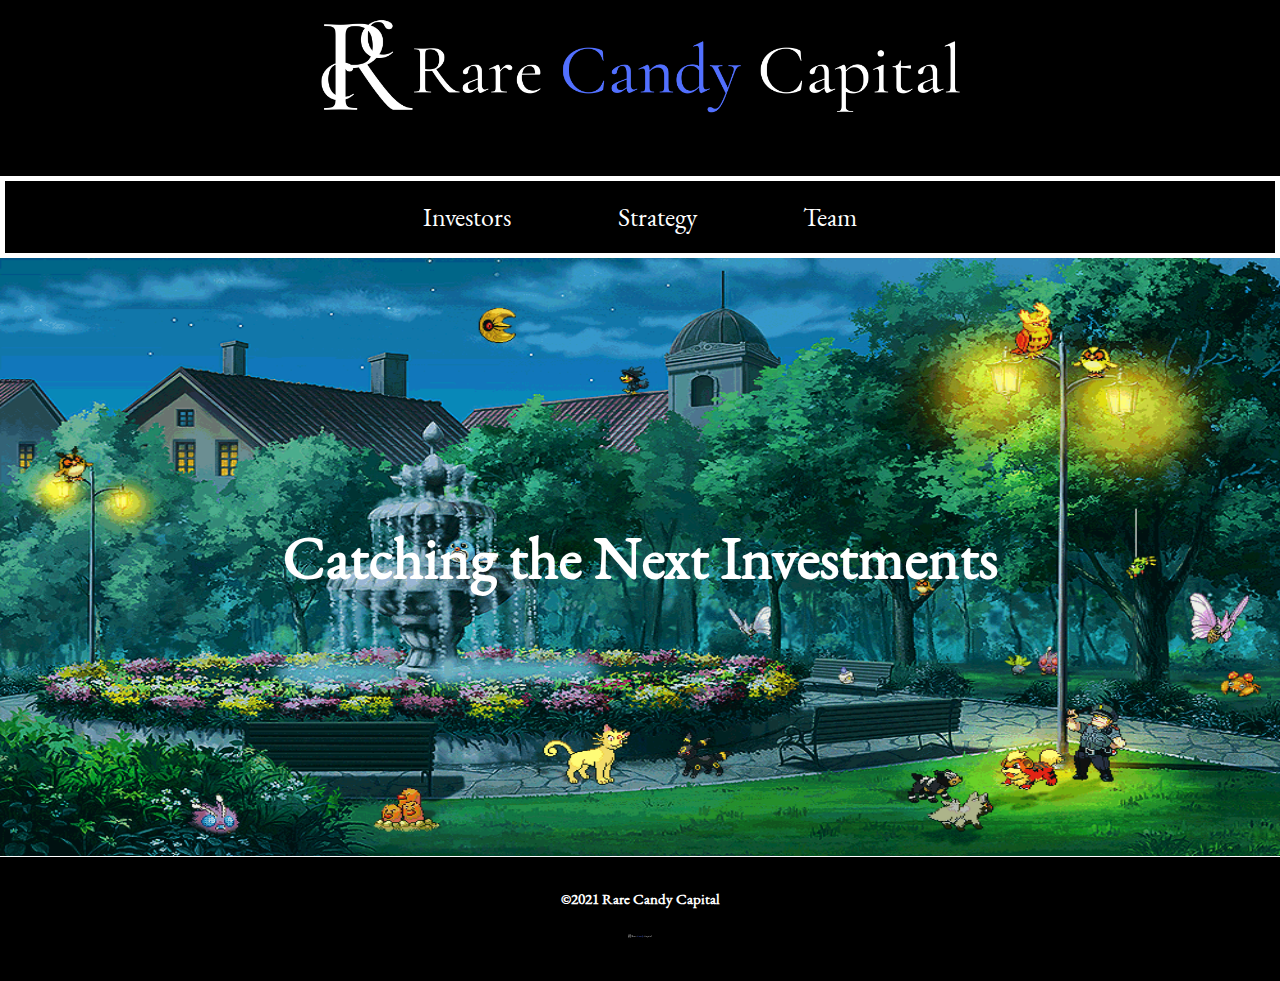
<file: index.html>
<!DOCTYPE html>
<html class = "home">
    <head> 
        <meta charset="utf-8">
        <!--responsive layout-->
        <meta name="viewport" content="width=device-width, initial-scale=1.0">
        <title> Rare Candy Capital</title>
        <link rel="stylesheet" href="style.css">
        <script src="script.js"></script>
    </head>
<body>
    <div class = "grid-container">
        <!-- semantic element: header--> 
        <header class="item1">
            <!--image with src, alt, width, height-->
            <a href="index.html">
                <!--2x size srcset -->
                <picture> 
                    <source media = "(max-width: 600px)" srcset="rcblack2.png">
                    <source media = "(max-width: 9000px)" srcset="rcblack.png">
    
                    <img src= "rcblack.png" alt="logo" width="50%" height="100%"> </img>
                </picture>
                
            </a>
        </header>
        <nav class = "item2"> 
            <!--relative links-->
            <li><a href="investors.html"  >Investors</a></li>
            <li><a href="strategy.html" >Strategy</a></li>
            <li><a href="team.html" >Team</a></li>
        </nav>
        <!-- semantic section: main (assumed for all other pages)--> 
        <main class = "item3"> 
            <!-- semantic element: h1--> 
            <h1 id = "backChange" onclick= "changeBackground()">Catching the Next Investments</h1> 
        </main>
         <!-- semantic element: footer--> 
        <footer class = "item4"> 
            <!-- semantic element: h2--> 
            <h2 id = "colorChange" onclick = "changeColor()"> ©2021 Rare Candy Capital</h2>
            <!--32 x 32 SVG Image-->
            <img src= "Rare Candy Black SVG.svg" class="foot" alt="logo" width="32px" height="32px"> </img>
        </footer>
    </div>
</body>
</file>
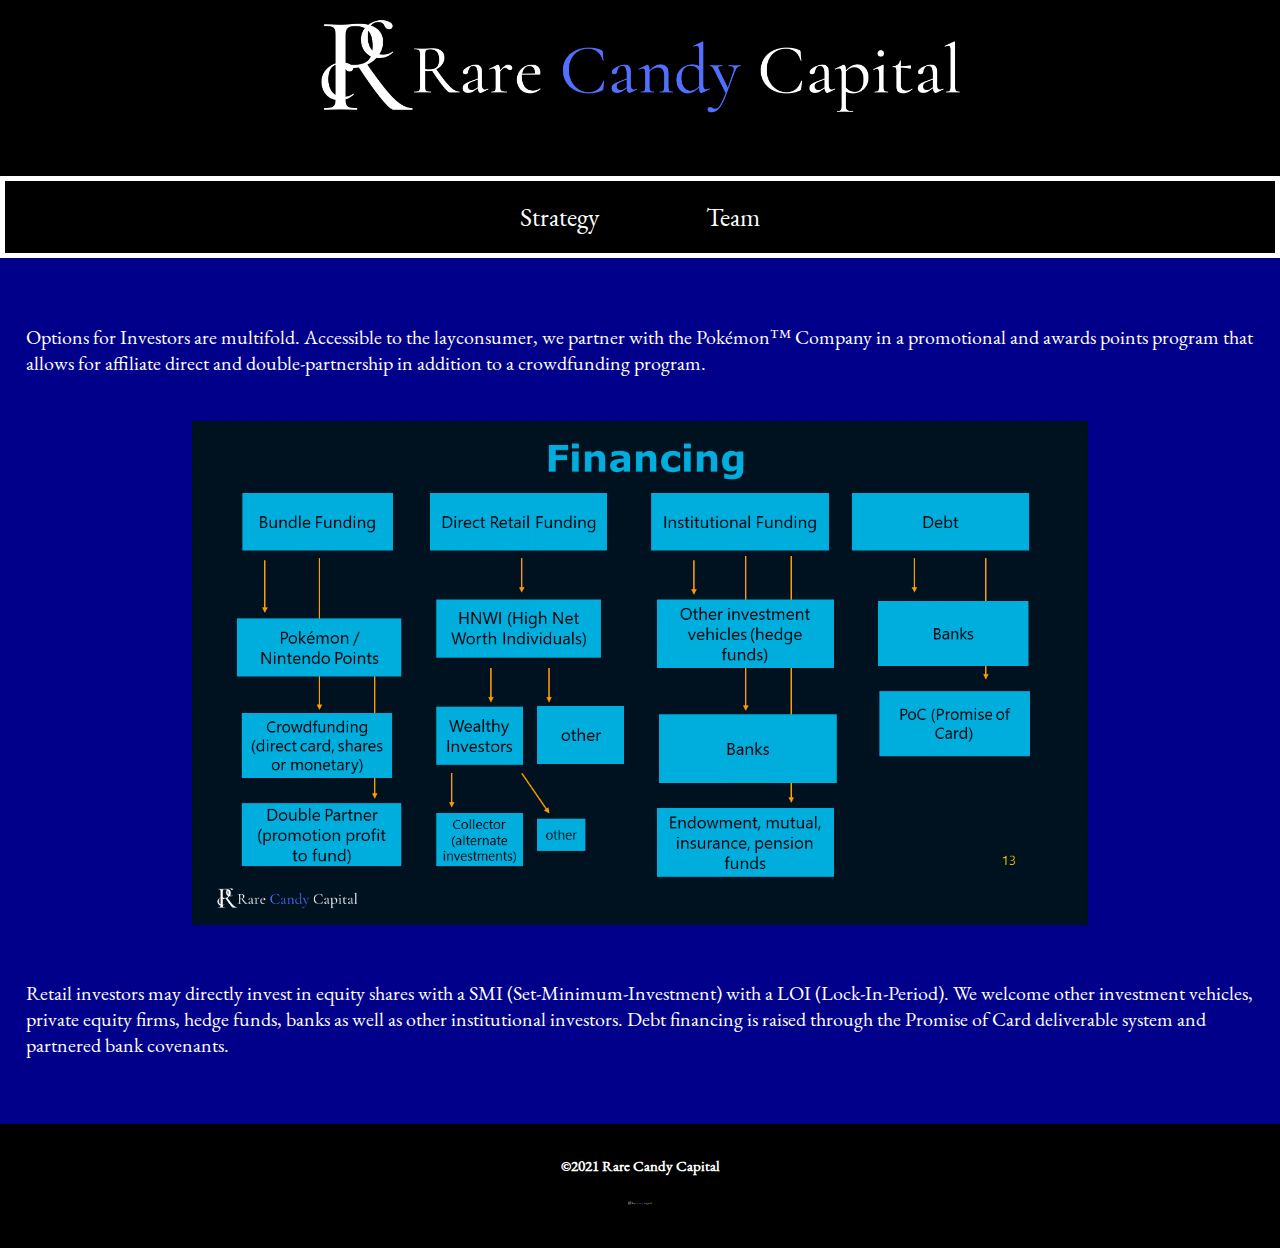
<file: investors.html>
<!DOCTYPE html>
<html class = "investors">
    <head> 
        <meta charset="utf-8">
        <!--responsive layout-->
        <meta name="viewport" content="width=device-width, initial-scale=1.0">
        <title> Rare Candy Capital</title>
        <link rel="stylesheet" href="style.css">
        <script src="script.js"></script>
    </head>
<body>
    <div class = "grid-container"> 
        <header class="item1">
            <!--image with src, alt, width, height-->
            <a href="index.html">
                <!--2x size srcset -->
                <picture> 
                    <source media = "(max-width: 600px)" srcset="rcblack2.png">
                    <source media = "(max-width: 9000px)" srcset="rcblack.png">
    
                    <img src= "rcblack.png" alt="logo" width="50%" height="100%"> </img>
                </picture>
                
            </a>
        </header>
        <nav class = "item2">
            <!--relative links-->
            <li><a href="strategy.html">Strategy</a></li>
            <li><a href="team.html">Team</a></li>
        </nav>
        <main class = "item3"> 
            <!-- semantic element: p and aforementioned sections/elements in index.html-->
            <p>Options for Investors are multifold. Accessible to the layconsumer, we partner with the Pokémon™ Company in a promotional and awards points program that allows for affiliate direct and double-partnership in addition to a crowdfunding program. </p>
            <!--srcset-->
            <picture> 
                <source media = "(max-width: 600px)" srcset="Rare Candy Capital Financing2.png">
                <source media = "(max-width: 9000px)" srcset="Rare Candy Capital Financing.png">

                <img src= "Rare Candy Capital Financing.png" alt="financing" max-width: 30% max-height: 30% width: auto height: auto> </img>
            </picture>
            <p>Retail investors may directly invest in equity shares with a SMI (Set-Minimum-Investment) with a LOI (Lock-In-Period). We welcome other investment vehicles, private equity firms, hedge funds, banks as well as other institutional investors. Debt financing is raised through the Promise of Card deliverable system and partnered bank covenants. </p>
        </main>
        <footer class = "item4"> 
            <!-- semantic element: h2--> 
            <h2 id = "colorChange" onclick = "changeColor()"> ©2021 Rare Candy Capital</h2>
            <!--32 x 32 SVG Image-->
            <img src= "Rare Candy Black SVG.svg" class="foot" alt="logo" width="32px" height="32px"> </img>
        </footer>
    </div>
</body>
</file>
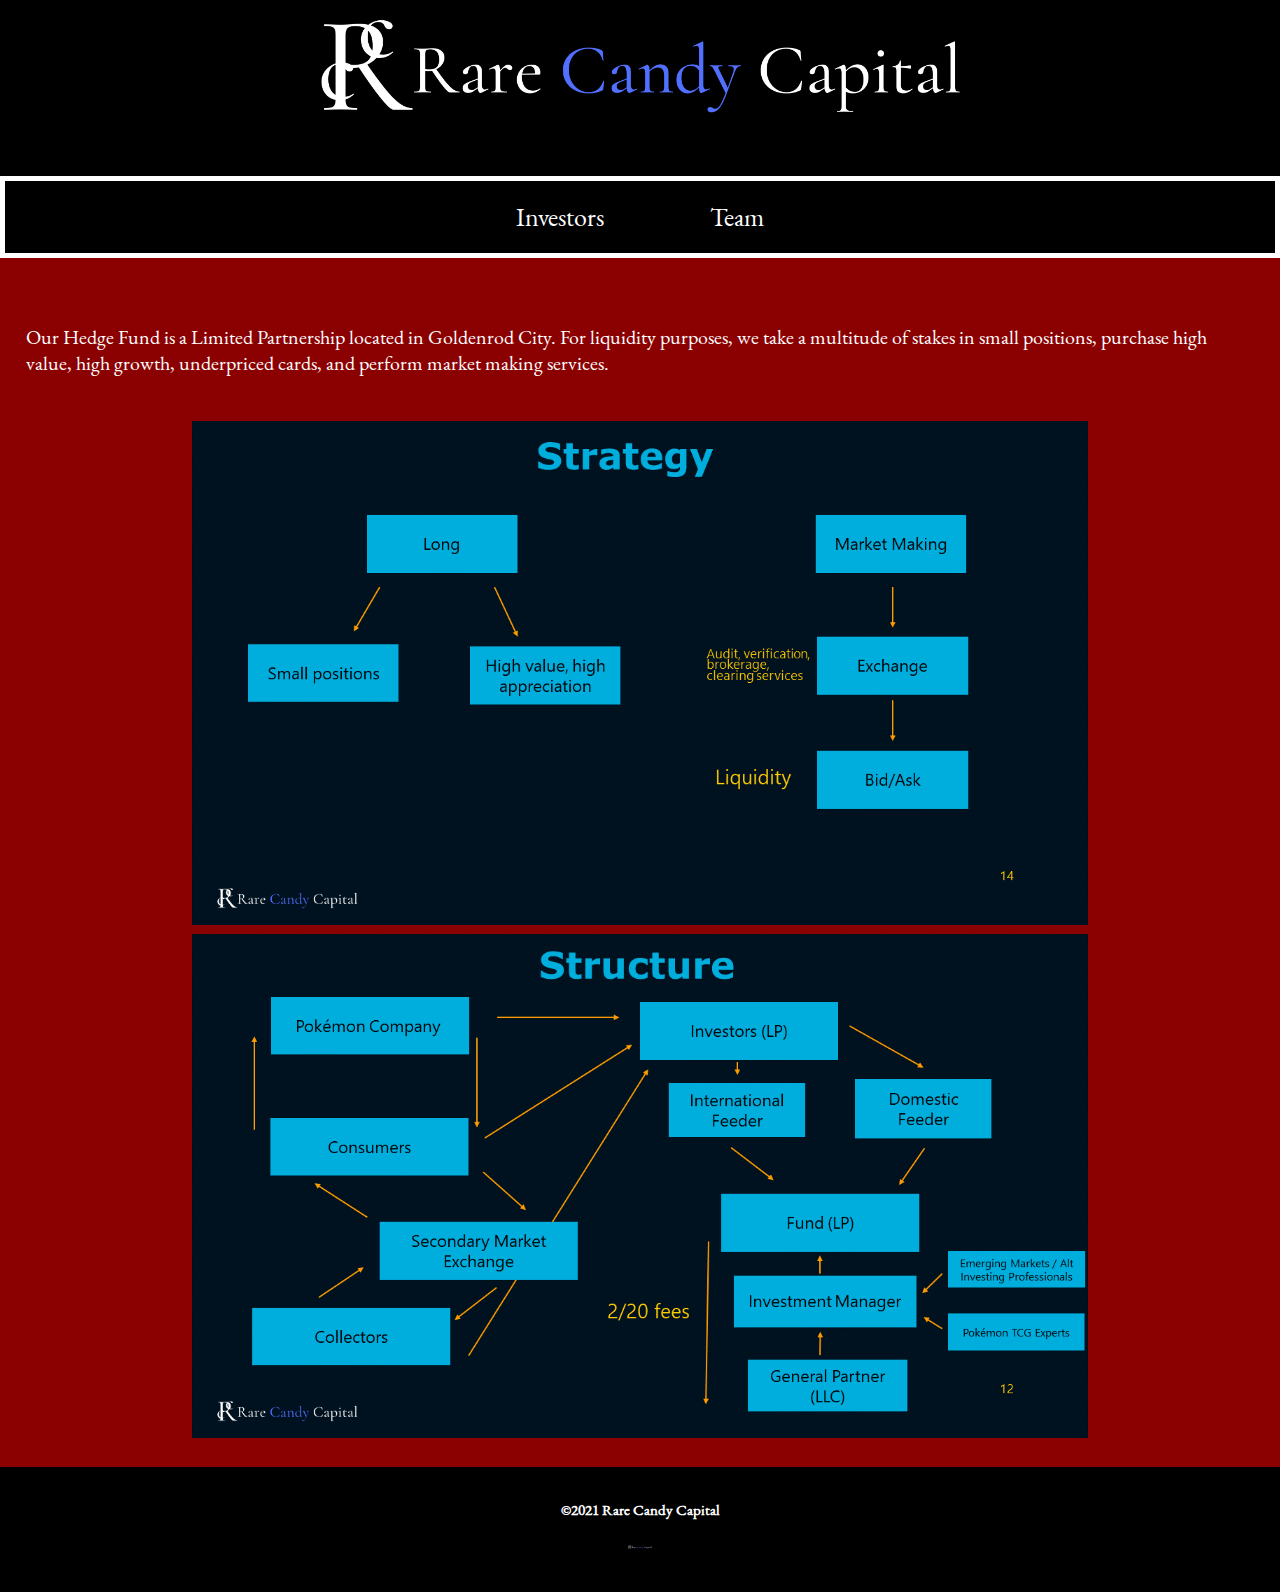
<file: strategy.html>
<!DOCTYPE html>
<html class = "strategy">
    <head> 
        <meta charset="utf-8">
        <!--responsive layout-->
        <meta name="viewport" content="width=device-width, initial-scale=1.0">
        <title> Rare Candy Capital</title>
        <link rel="stylesheet" href="style.css">
        <script src="script.js"></script>
    </head>
<body>
    <div class = "grid-container"> 
        <header class="item1">
            <!--image with src, alt, width, height-->
            <a href="index.html">
                <!--2x size srcset -->
                <picture> 
                    <source media = "(max-width: 600px)" srcset="rcblack2.png">
                    <source media = "(max-width: 9000px)" srcset="rcblack.png">
    
                    <img src= "rcblack.png" alt="logo" width="50%" height="100%"> </img>
                </picture>
            </a>
        </header>
        <nav class = "item2"> 
            <!--relative links-->
            <li><a href="investors.html">Investors</a></li>
            <li><a href="team.html">Team</a></li>
        </nav>
        <main class = "item3"> 
            <!-- semantic element: p and aforementioned sections/elements in index.html-->
            <p> Our Hedge Fund is a Limited Partnership located in Goldenrod City. For liquidity purposes, we take a multitude of stakes in small positions, purchase high value, high growth, underpriced cards, and perform market making services.</p>
            <!--srcset-->
            <picture> 
                <source media = "(max-width: 600px)" srcset="Rare Candy Capital Strategy2.png">
                <source media = "(max-width: 9000px)" srcset="Rare Candy Capital Strategy.png">

                <img src= "Rare Candy Capital Strategy.png" alt="strategy" max-width: 30% max-height: 30% width: auto height: auto> </img>
            </picture>
            <picture> 
                <source media = "(max-width: 600px)" srcset="Rare Candy Capital Structure2.png">
                <source media = "(max-width: 9000px)" srcset="Rare Candy Capital Structure.png">

                <img src= "Rare Candy Capital Structure.png" alt="structure" max-width: 30% max-height: 30% width: auto height: auto> </img>
            </picture>
        </main>
        <footer class = "item4"> 
            <!-- semantic element: h2--> 
            <h2 id = "colorChange" onclick = "changeColor()"> ©2021 Rare Candy Capital</h2>
            <!--32 x 32 SVG Image-->
            <img src= "Rare Candy Black SVG.svg" class="foot" alt="logo" width="32px" height="32px"> </img>
        </footer>
    </div>
</body>
</file>
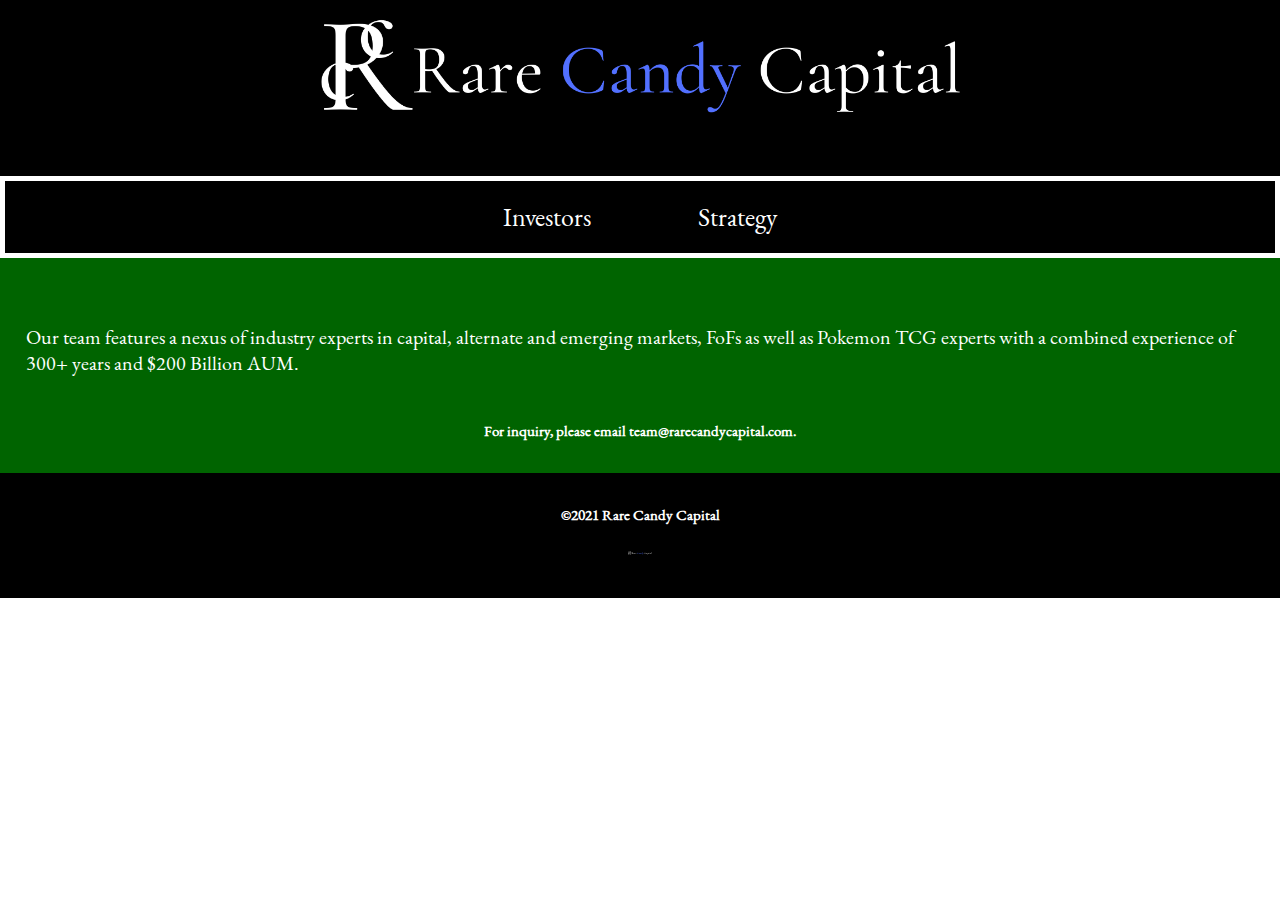
<file: team.html>
<!DOCTYPE html>
<html class = "team">
    <head> 
        <meta charset="utf-8">
        <!--responsive layout-->
        <meta name="viewport" content="width=device-width, initial-scale=1.0">
        <title> Rare Candy Capital</title>
        <link rel="stylesheet" href="style.css">
        <script src="script.js"></script>
    </head>
<body>
    <div class = "grid-container"> 
        <header class="item1">
            <!--image with src, alt, width, height-->
            <a href="index.html">
                <!--2x size srcset -->
                <picture> 
                    <source media = "(max-width: 600px)" srcset="rcblack2.png">
                    <source media = "(max-width: 9000px)" srcset="rcblack.png">
    
                    <img src= "rcblack.png" alt="logo" width="50%" height="100%"> </img>
                </picture>
            </a>
        </header>
        <nav class = "item2"> 
            <!--relative links-->
            <li><a href="investors.html">Investors</a></li>
            <li><a href="strategy.html">Strategy</a></li>
        </nav>
        <main class = "item3"> 
<!-- semantic element: p, h2 and aforementioned sections/elements in index.html-->
            <p> Our team features a nexus of industry experts in capital, alternate and emerging markets, FoFs as well as Pokemon TCG experts with a combined experience of 300+ years and $200 Billion AUM.</p>           
            <h2>For inquiry, please email team@rarecandycapital.com. </2>           
        </main>
        <footer class = "item4"> 
            <!-- semantic element: h2--> 
            <h2 id = "colorChange" onclick = "changeColor()"> ©2021 Rare Candy Capital</h2>
            <!--32 x 32 SVG Image-->
            <img src= "Rare Candy Black SVG.svg" class="foot" alt="logo" width="32px" height="32px"> </img>
        </footer>
    </div>
</body>
</file>
<file: style.css>
/*font-face rule*/
@font-face {
  font-family: "Garamond";
  src: url('EBGaramond-Regular.ttf') format("truetype"); 
}

.home main{ 
  background-image: url(city.gif);
  background-repeat: no-repeat;
  background-size: 100% 100%;
  text-align: center;
  padding: 20px 0;
  font-size: 30px;
}

.investors main {
  background-color: darkblue;
  text-align: center;
  padding: 20px 0;
  font-size: 30px;
}

.strategy main {
  background-color: darkred;
  text-align: center;
  padding: 20px 0;
  font-size: 30px;
}

.team main {
  background-color: darkgreen;
  text-align: center;
  padding: 20px 0;
  font-size: 30px;
}

.foot { 
  width: 32px;
  height: 32px;
}
img:not(.foot) { 
  max-width: 70%;
  max-height: 70%;
  width: auto;
  height: auto;
}
body { 
  font-family: "Garamond";
  margin: 0;
}
p { 
    /* font family and size*/
  font-family: "Garamond";
  font-size: 20px;
  color: white;
  text-align: left;
  padding: 2% 2%;
}
li { 
  display:inline;
  padding: 4%;
}
h2 {
  /* font family and size*/
  font-family: "Garamond";
  color: white;
  font-size: 50%
}
a {
  color: white;
}
a:link { 
  text-decoration-line: none;
  color:white;
}
a:visited{
  color:white;
}
a:hover{
  color:rgb(46, 65, 228);
}
a:active{
  color:purple;
}

  /* CSS Grid Layout*/
.grid-container {
  display: grid;
  grid-template-areas:
  'header header header'
  'nav nav nav'
  'main main main'
  'footer footer footer';
}
  
  .item1 { grid-area: header; }
  .item2 { grid-area: nav; }
  .item3 { grid-area: main; }
  .item4 { grid-area: footer; }
  
  /* Media Breakpoints*/
  @media screen and (max-width: 9000px){
     
  }
  @media screen and (max-width: 600px){
    .grid-container {
      display: grid;
      grid-template-areas:
      'header'
      'nav'
      'main'
      'footer';
    }
  }

  h1 { 
      /* font family and size*/
    color: white;
    padding: 200px;
    font-family: "Garamond";
  }

  li { 
    list-style-type: none;
    color:white;
  }

  header {
    /*
    border-style: solid;
    border-color:white;
    border-width: 5px;
    */
    background-color: black;
    color:white;
    text-align: center;
    padding: 1% 0; 
  }
  
  nav {
    border-style: solid;
    border-color:white;
    border-width: 5px;
    /*border-top: none;*/
    background-color: black;
    color:white;
    text-align: center;
    padding: 1.5% 0;
    font-size: 160%;
  }
  
  footer {
    background-color: black;
    text-align: center;
    padding: 20px 0;
    font-size: 30px;
  }
</file>
